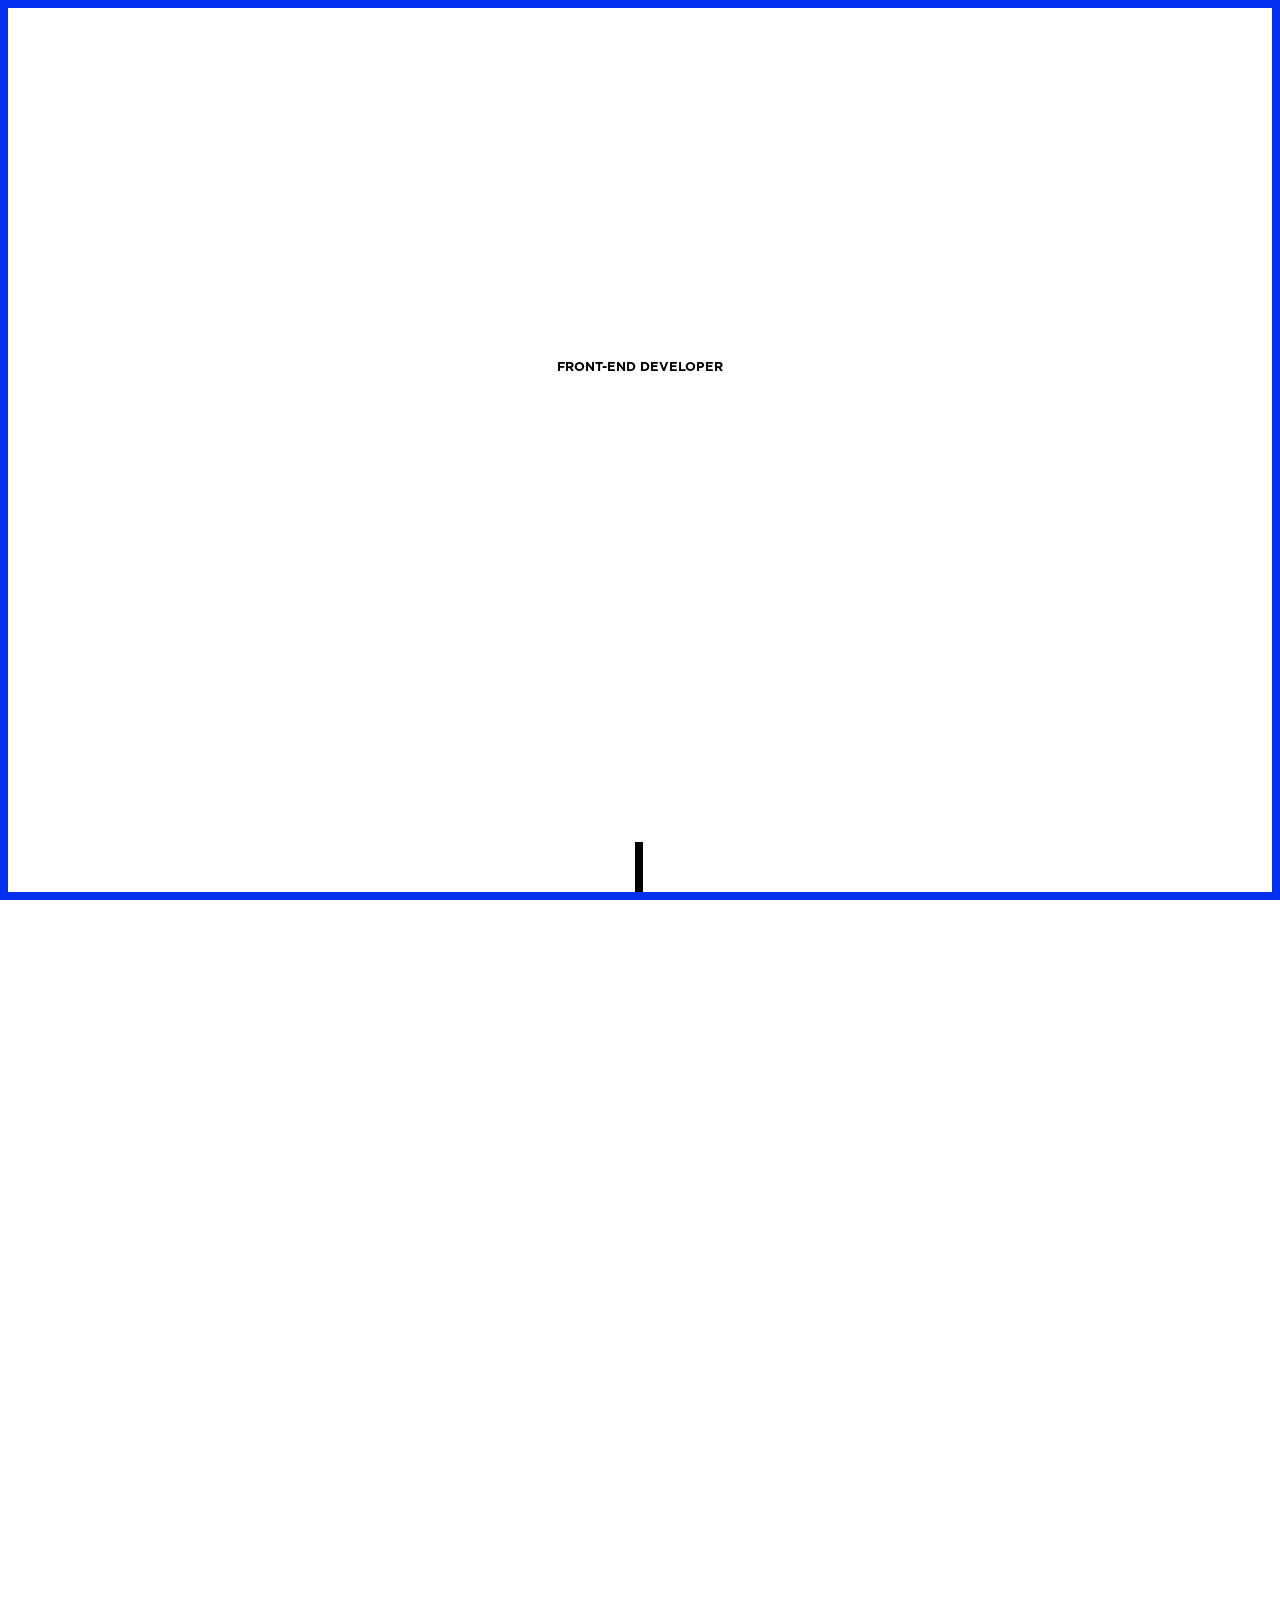
<file: index.html>
<!doctype html><meta charset=utf-8><meta http-equiv=X-UA-Compatible content="IE=edge"><meta name=description content="Front-end developer Mikhail Plakhotya. Personal website. Please, check my resume, some of projects and contacts."><meta name=viewport content="width=device-width,initial-scale=1"><title>Mikhail Plakhotya - Front-end developer personal Website.</title><style>html {overflow: hidden;}</style><link rel=apple-touch-icon sizes=180x180 href=/apple-touch-icon.png><link rel=icon type=image/png href=/favicon-32x32.png sizes=32x32><link rel=icon type=image/png href=/favicon-16x16.png sizes=16x16><link rel=manifest href=/manifest.json><link rel=mask-icon href=/safari-pinned-tab.svg color=#5bbad5><meta name=theme-color content=#2F3BA2><link rel=stylesheet href=styles/main.css><meta property=fb:app_id content=1780482182203187><meta property=og:type content=website><meta property=og:title content="Mikhail Plakhotya - Front-end developer"><meta property=og:description content="Personal website. Please, check my resume, some of projects and contacts."><meta property=og:url content=https://mikhailplakhotya.github.io/ ><meta property=og:image content=https://mikhailplakhotya.github.io/images/fb_img.png><meta property=og:site_name content="Mikhail Plakhotya - Front-end developer personal website"><div id=fullpage itemscope itemtype=http://schema.org/Person><meta itemprop=name content="Mikhail Plakhotya"><meta itemprop=gender content=Male><meta itemprop=birthDate content="June 25, 1993"><meta itemprop=jobTitle content="Front-end developer"><meta itemprop=email content=mikhail.ukraine@gmail.com><meta itemprop=url content=https://mikhailplakhotya.github.io><meta itemprop=image content=https://mikhailplakhotya.github.io/images/mp.png><header id=header class="header section"><h3><span>mp.</span><br></h3><h1 class=state__init><span class=baffle-it>Mikhail</span><br><span class=baffle-it>Plakhotya</span><br></h1><div id=headerMain class="header__main state__init"><h2>Front-end developer</h2></div><div id=bubblesWrap data-focus=3 class=header__bubbles-wrap><div data-factor=1 class="bubble bubble__1"></div><div data-factor=2 class="bubble bubble__2"></div><div data-factor=3 class="bubble bubble__3"></div><div data-factor=4 class="bubble bubble__4"></div></div></header><section id=workWrap_0 class="works section"><div id=worksInfo class=works__info><div id=worksInfoContacts class=works__info__contacts><h2>Now I'm open to suggestions.</h2><div class=footer__contacts><h3><span id=timingContactBuff>Contact</span> me</h3><ul><li class="grey thin">Kharkov. Ukraine<li><a href=tel:+380957277351><svg x=0px y=0px width=25px height=25px viewBox="0 0 300 300" xml:space=preserve><circle cx=150.001 cy=226.085 r=11.718 /><path d="M182.691,68.248h-65.382c-3.665,0-6.647,2.843-6.647,6.331v123.592c0,3.491,2.98,6.331,6.647,6.331h65.382
                  c3.665,0,6.647-2.843,6.647-6.331V74.579C189.336,71.088,186.356,68.248,182.691,68.248z"/><path d="M149.996,0C67.157,0,0.001,67.161,0.001,149.997S67.157,300,149.996,300s150.003-67.163,150.003-150.003
                  S232.835,0,149.996,0z M208.354,224.021c0,11.458-9.29,20.749-20.749,20.749h-75.214c-11.458,0-20.749-9.29-20.749-20.749V75.323
                  c0-11.458,9.29-20.749,20.749-20.749h75.214c11.458,0,20.749,9.29,20.749,20.749V224.021z"/></svg> +380 95 727-73-51</a><li><a href="mailto: mikhail.ukraine@gmail.com"><svg x=0px y=0px width=25px height=25px viewBox="0 0 533.333 533.333" xml:space=preserve><path d="M227.607,426.126c0,39.099-24.161,69.996-92.582,72.487c-40.096-22.805-73.693-55.703-97.348-95.242
                  c12.339-30.467,50.881-53.67,94.957-53.184c12.511,0.13,24.172,2.142,34.763,5.572c29.118,20.242,52.604,32.892,58.501,55.962
                  C226.999,416.391,227.607,421.205,227.607,426.126z M266.667,0C189.614,0,120.21,32.692,71.528,84.947
                  c19.236-10.652,41.947-16.999,66.095-16.999c34.931,0,133.561,0,133.561,0l-29.846,31.323h-35.058
                  c24.738,14.173,37.892,43.358,37.892,75.527c0,29.527-16.362,53.323-39.469,71.384c-22.542,17.605-26.819,24.983-26.819,39.966
                  c0,12.781,26.938,31.821,39.323,41.112c43.135,32.351,51.863,52.699,51.863,93.163c0,41.001-35.903,81.824-96.804,95.696
                  c29.348,11.114,61.159,17.213,94.4,17.213c147.275,0,266.667-119.391,266.667-266.666C533.333,119.391,413.942,0,266.667,0z
                   M400,200v66.667h-33.333V200H300v-33.333h66.667V100H400v66.667h66.667V200H400z M190.504,176.808
                  c6.209,47.279-14.503,77.704-50.486,76.632c-36.003-1.084-70.211-34.11-76.427-81.375c-6.212-47.286,17.926-83.466,53.922-82.394
                  C153.497,90.751,184.293,129.537,190.504,176.808z M115.044,334.41c-38.896,0-71.941,13.421-95.23,33.263
                  C7.053,336.518,0,302.417,0,266.667c0-29.566,4.821-58.004,13.704-84.582c3.841,51.793,40.288,91.768,100.506,91.768
                  c4.434,0,8.731-0.23,12.955-0.533c-4.141,7.933-7.095,16.767-7.095,26.032c0,15.61,8.587,24.517,19.202,34.842
                  C131.25,334.193,123.506,334.41,115.044,334.41z"/></svg> mikhail.ukraine@gmail.com</a><li><a href=skype:[mikhail_plahotya]?call><svg x=0px y=0px width=25px height=25px viewBox="0 0 430.123 430.123" xml:space=preserve><path id=Skype d="M412.164,246.198c1.605-10.155,2.45-20.544,2.45-31.148c0-110.215-89.342-199.555-199.56-199.555
                  c-10.576,0-20.995,0.871-31.141,2.458C165.534,6.581,143.842,0,120.595,0C53.996,0,0.005,53.984,0.005,120.59
                  c0,23.242,6.585,44.916,17.952,63.332c-1.573,10.172-2.439,20.528-2.439,31.132c0,110.223,89.34,199.536,199.532,199.536
                  c10.585,0,21.007-0.816,31.152-2.417c18.398,11.35,40.072,17.949,63.314,17.949c66.617,0,120.602-53.998,120.602-120.602
                  C430.123,286.269,423.542,264.6,412.164,246.198z M309.801,305.81c-8.442,12.153-20.843,21.65-37.047,28.479
                  c-16.237,6.847-35.428,10.254-57.59,10.254c-26.562,0-48.554-4.648-65.913-14.034c-12.305-6.721-22.313-15.737-30.007-26.98
                  c-7.71-11.252-11.619-22.271-11.619-33.015c0-6.338,2.417-11.85,7.122-16.344c4.754-4.527,10.877-6.796,18.104-6.796
                  c5.92,0,11.005,1.783,15.145,5.316c4.109,3.532,7.556,8.667,10.375,15.443c3.379,7.85,7.049,14.412,10.954,19.648
                  c3.881,5.171,9.343,9.488,16.417,12.867c6.996,3.388,16.307,5.082,27.958,5.082c15.945,0,28.831-3.449,38.693-10.253
                  c9.912-6.866,14.673-15.22,14.673-25.314c0-8.051-2.567-14.445-7.831-19.43c-5.312-5.05-12.172-8.896-20.685-11.579
                  c-8.546-2.711-20.02-5.586-34.399-8.615c-19.308-4.214-35.456-9.119-48.533-14.752c-13.094-5.654-23.522-13.383-31.251-23.146
                  c-7.745-9.859-11.607-22.113-11.607-36.627c0-13.84,4.077-26.217,12.239-36.989c8.158-10.802,19.961-19.07,35.351-24.829
                  c15.336-5.757,33.391-8.637,54.075-8.637c16.541,0,30.849,1.914,42.96,5.722c12.078,3.836,22.146,8.898,30.196,15.25
                  c7.999,6.338,13.885,13.023,17.613,20.038c3.725,7.036,5.601,13.908,5.601,20.614c0,6.235-2.417,11.89-7.127,16.846
                  c-4.709,4.963-10.733,7.493-17.768,7.47c-6.342,0-11.317-1.463-14.767-4.56c-3.36-2.996-6.889-7.766-10.706-14.414
                  c-4.825-9.276-10.604-16.503-17.324-21.672c-6.543-5.073-17.338-7.714-32.359-7.682c-13.898,0-25.018,2.84-33.411,8.394
                  c-8.445,5.643-12.482,12.19-12.501,19.861c0.014,4.807,1.396,8.86,4.177,12.326c2.824,3.498,6.753,6.529,11.803,9.084
                  c5.052,2.595,10.191,4.602,15.355,6.046c5.225,1.481,13.894,3.622,25.944,6.457c15.112,3.257,28.819,6.896,41.136,10.862
                  c12.293,3.986,22.784,8.793,31.451,14.52c8.736,5.71,15.564,12.99,20.438,21.783c4.909,8.807,7.354,19.564,7.354,32.222
                  C322.509,279.968,318.263,293.676,309.801,305.81z"/></svg> skype: mikhail_plahotya</a><li class=stroke><a href=https://www.linkedin.com/in/mikhail-plakhotya target=_blank><svg width=25px height=25px id=linkedInFooter x=0px y=0px viewBox="0 0 486.392 486.392" xml:space=preserve><path d="M243.196,0C108.891,0,0,108.891,0,243.196s108.891,243.196,243.196,243.196
                    s243.196-108.891,243.196-243.196C486.392,108.861,377.501,0,243.196,0z M182.397,360.994h-60.799V148.197h60.799V360.994z
                     M153.882,135.156c-15.747,0-28.484-12.768-28.484-28.515s12.768-28.515,28.484-28.515c15.747,0.03,28.515,12.798,28.515,28.515
                    C182.397,122.388,169.629,135.156,153.882,135.156z M395.193,360.994h-60.799V229.425c0-15.413-4.408-26.204-23.347-26.204
                    c-31.403,0-37.452,26.204-37.452,26.204v131.569h-60.799V148.197h60.799v20.337c8.694-6.657,30.399-20.307,60.799-20.307
                    c19.699,0,60.799,11.795,60.799,83.051V360.994z"/></svg></a><li class=stroke><a href=https://www.facebook.com/mikhail.plakhotya target=_blank><svg x=0px y=0px width=25px height=25px viewBox="0 0 50 50" xml:space=preserve><path d="M24.826,0C11.137,0,0,11.137,0,24.826c0,13.688,11.137,24.826,24.826,24.826c13.688,0,24.826-11.138,24.826-24.826
                  C49.652,11.137,38.516,0,24.826,0z M31,25.7h-4.039c0,6.453,0,14.396,0,14.396h-5.985c0,0,0-7.866,0-14.396h-2.845v-5.088h2.845
                  v-3.291c0-2.357,1.12-6.04,6.04-6.04l4.435,0.017v4.939c0,0-2.695,0-3.219,0c-0.524,0-1.269,0.262-1.269,1.386v2.99h4.56L31,25.7z
                  "/></svg></a><li class=stroke><a href=https://www.instagram.com/mike_griz/ target=_blank><svg x=0px y=0px width=25px height=25px viewBox="0 0 49.652 49.652" xml:space=preserve><path d="M24.825,29.796c2.739,0,4.972-2.229,4.972-4.97c0-1.082-0.354-2.081-0.94-2.897c-0.903-1.252-2.371-2.073-4.029-2.073
                  c-1.659,0-3.126,0.82-4.031,2.072c-0.588,0.816-0.939,1.815-0.94,2.897C19.854,27.566,22.085,29.796,24.825,29.796z"/><polygon points="35.678,18.746 35.678,14.58 35.678,13.96 35.055,13.962 30.891,13.975 30.907,18.762 			"/><path d="M24.826,0C11.137,0,0,11.137,0,24.826c0,13.688,11.137,24.826,24.826,24.826c13.688,0,24.826-11.138,24.826-24.826
                  C49.652,11.137,38.516,0,24.826,0z M38.945,21.929v11.56c0,3.011-2.448,5.458-5.457,5.458H16.164
                  c-3.01,0-5.457-2.447-5.457-5.458v-11.56v-5.764c0-3.01,2.447-5.457,5.457-5.457h17.323c3.01,0,5.458,2.447,5.458,5.457V21.929z"/><path d="M32.549,24.826c0,4.257-3.464,7.723-7.723,7.723c-4.259,0-7.722-3.466-7.722-7.723c0-1.024,0.204-2.003,0.568-2.897
                  h-4.215v11.56c0,1.494,1.213,2.704,2.706,2.704h17.323c1.491,0,2.706-1.21,2.706-2.704v-11.56h-4.217
                  C32.342,22.823,32.549,23.802,32.549,24.826z"/></svg></a><li class=stroke><a href=https://vk.com/id50937928 target=_blank><svg x=0px y=0px width=25px height=25px viewBox="0 0 97.75 97.75" xml:space=preserve><path d="M48.875,0C21.883,0,0,21.882,0,48.875S21.883,97.75,48.875,97.75S97.75,75.868,97.75,48.875S75.867,0,48.875,0z
                   M73.667,54.161c2.278,2.225,4.688,4.319,6.733,6.774c0.906,1.086,1.76,2.209,2.41,3.472c0.928,1.801,0.09,3.776-1.522,3.883
                  l-10.013-0.002c-2.586,0.214-4.644-0.829-6.379-2.597c-1.385-1.409-2.67-2.914-4.004-4.371c-0.545-0.598-1.119-1.161-1.803-1.604
                  c-1.365-0.888-2.551-0.616-3.333,0.81c-0.797,1.451-0.979,3.059-1.055,4.674c-0.109,2.361-0.821,2.978-3.19,3.089
                  c-5.062,0.237-9.865-0.531-14.329-3.083c-3.938-2.251-6.986-5.428-9.642-9.025c-5.172-7.012-9.133-14.708-12.692-22.625
                  c-0.801-1.783-0.215-2.737,1.752-2.774c3.268-0.063,6.536-0.055,9.804-0.003c1.33,0.021,2.21,0.782,2.721,2.037
                  c1.766,4.345,3.931,8.479,6.644,12.313c0.723,1.021,1.461,2.039,2.512,2.76c1.16,0.796,2.044,0.533,2.591-0.762
                  c0.35-0.823,0.501-1.703,0.577-2.585c0.26-3.021,0.291-6.041-0.159-9.05c-0.28-1.883-1.339-3.099-3.216-3.455
                  c-0.956-0.181-0.816-0.535-0.351-1.081c0.807-0.944,1.563-1.528,3.074-1.528l11.313-0.002c1.783,0.35,2.183,1.15,2.425,2.946
                  l0.01,12.572c-0.021,0.695,0.349,2.755,1.597,3.21c1,0.33,1.66-0.472,2.258-1.105c2.713-2.879,4.646-6.277,6.377-9.794
                  c0.764-1.551,1.423-3.156,2.063-4.764c0.476-1.189,1.216-1.774,2.558-1.754l10.894,0.013c0.321,0,0.647,0.003,0.965,0.058
                  c1.836,0.314,2.339,1.104,1.771,2.895c-0.894,2.814-2.631,5.158-4.329,7.508c-1.82,2.516-3.761,4.944-5.563,7.471
                  C71.48,50.992,71.611,52.155,73.667,54.161z"/></svg></a></ul></div></div><div id=contactsLink class=works__info__contacts-link>Contacts <svg width=50px height=50px viewBox="0 0 107 107"><polyline points="0,38.46 38.46,38.46 38.46,0 61.54,0 61.54,38.46 98,38.46 98,61.54 61.54,61.54 61.54,98 38.46,98 38.46,61.54 0,61.54 0,38.46" stroke-width=1 style="stroke:#022eed; fill: none"></polyline><polygon points="0,38.46 38.46,38.46 38.46,0 61.54,0 61.54,38.46 98,38.46 98,61.54 61.54,61.54 61.54,98 38.46,98 38.46,61.54 0,61.54 0,38.46 0,38.46" fill=#022eed></polygon></svg></div><div id=sectionHeading class=section__heading>Resume</div><div id=navigation class=works__info__nav><div data-go-to=0 class="works__info__nav_0 nav_item"><div class=works__info__nav_name>Start</div><div class=works__info__nav_num>00</div><div class=works__info__nav_menu-text><h4>Start :</h4><span>here is the introduction</span></div></div><div data-go-to=1 class="works__info__nav_1 nav_item"><div class=works__info__nav_name>Resume</div><div class=works__info__nav_num>01</div><div class=works__info__nav_menu-text><h4>Resume :</h4><span>my skills and experience</span></div></div><div data-go-to=2 class="works__info__nav_2 nav_item"><div class=works__info__nav_name>Pradex</div><div class=works__info__nav_num>02</div><div class=works__info__nav_menu-text><h4>Pradex :</h4><span>Really cool furniture! Made in Ukraine.</span></div></div><div data-go-to=3 class="works__info__nav_3 nav_item"><div class=works__info__nav_name>Pradex-light</div><div class=works__info__nav_num>03</div><div class=works__info__nav_menu-text><h4>Pradex-light :</h4><span>... and awesome lighting</span></div></div><div data-go-to=4 class="works__info__nav_4 nav_item"><div class=works__info__nav_name>Mr. Grey's</div><div class=works__info__nav_num>04</div><div class=works__info__nav_menu-text><h4>Mr. Grey's :</h4><span>Shaving accessories online shop</span></div></div><div data-go-to=5 class="works__info__nav_5 nav_item"><div class=works__info__nav_name>NashaBelka.ru</div><div class=works__info__nav_num>05</div><div class=works__info__nav_menu-text><h4>NashaBelka.ru :</h4><span>Cleaning service website. And my first project!</span></div></div><div data-go-to=6 class="works__info__nav_6 nav_item"><div class=works__info__nav_name>Finish</div><div class=works__info__nav_num>0X</div><div class=works__info__nav_menu-text><h4>Finish :</h4><span>Here is my photo and thanks for the visit</span></div></div></div><div class=work__names-mask><ul class=work__names><li>Front-end dev.<li>Pradex<li>Pradex-light<li>Mr. Grey's<li>NashaBelka</ul></div><div class=work__dates-mask><ul class=work__dates><li>nov. 2016 last upd.<li>jul. 2016<li>nov. 2016<li>feb. 2015<li>dec. 2013</ul></div><div class=work__types-mask><ul class=work__types><li>Mikhail Plakhotya<li>Really cool furniture! Made in Ukraine.<li>... and awesome lighting<li>Shaving accessories online shop<li>My first project!</ul></div><div class=work__role-mask><ul class=work__role><li><li>Full-stack, PM, SEO, UI/UX<li>Full-stack, PM, SEO, UI/UX<li>Full-stack, SEO<li>Full-stack</ul></div><div id=mobileSeeStoryBtn data-for=workWrap_0 class=svg-plus-container><svg width=100% height=100% viewBox="0 0 107 107"><polyline points="0,38.46 38.46,38.46 38.46,0 61.54,0 61.54,38.46 98,38.46 98,61.54 61.54,61.54 61.54,98 38.46,98 38.46,61.54 0,61.54 0,38.46" stroke-width=1 style="stroke:#022eed; fill: none"></polyline><polygon points="0,38.46 38.46,38.46 38.46,0 61.54,0 61.54,38.46 98,38.46 98,61.54 61.54,61.54 61.54,98 38.46,98 38.46,61.54 0,61.54 0,38.46 0,38.46" fill=#022eed></polygon></svg></div></div><div class=works__promo><div class=work><div class=work__img-wrap><img id=skillsImg src=images/mp.png alt=""></div><div data-for=workWrap_0 class="svg-plus-container plus"><svg width=100% height=100% viewBox="0 0 107 107"><polyline points="0,38.46 38.46,38.46 38.46,0 61.54,0 61.54,38.46 98,38.46 98,61.54 61.54,61.54 61.54,98 38.46,98 38.46,61.54 0,61.54 0,38.46" stroke-width=1 style="stroke:#022eed; fill: none"></polyline><polygon points="0,38.46 38.46,38.46 38.46,0 61.54,0 61.54,38.46 98,38.46 98,61.54 61.54,61.54 61.54,98 38.46,98 38.46,61.54 0,61.54 0,38.46 0,38.46" fill=#022eed></polygon></svg></div></div></div><div class=works__story><div id=skillsWrap class=skills__wrap><div class=works__story-format><h2 class=works__story-name>Resume</h2><h3>About Me</h3><p class=black>I’m a front-end developer located in Kharkiv, Ukraine.<p>I have 3 years of professional (and one more year as a hobby) experience in website development and E-commerce solutions based on technologies like HTML5, CSS3, Java Script, PHP, etc.<h3>Summary of Skills</h3><div class="skills__block__core full-width"><ul><li>I'm a really fast learner. I think this is my major advantage.<li>Some years of Self-Control and Self-Management - it is a valuable experience.<li>I'm a planner. I like to write plans.<li>I like to split the task into subtasks. And subtasks into subsubtasks. And again...<li>Have a confident knowledge of higher mathematics<li>Have a substantive knowledge of automatic control theory, experience designing automatic control systems</ul></div><div class=core-skills><h3>Core Skills</h3><div class=skills__block__core><h4>Tooling / Workflow</h4><ul><li>Git<li>Gulp<li>Webpack<li>npm, bower, gem, yarn</ul></div><div class=skills__block__core><h4>Project Management</h4><ul><li>Remote Working<li>Work directly with the client<li>Agile Scrum<li>Agile Kanban</ul></div><div class="skills__block__core full-width"><h4>Architecture</h4><ul><li>Coding Conventions and Guidelines: HTML, CSS (BEM, ITCSS), JavaScript (Idiomatic JS)<li>Component-based development<li>Performance-budget driven development<li>Agile driven development</ul></div><div class="skills__block__core full-width"><h4>Development</h4><ul><li>JavaScript<li>HTML(5)<span class=blue>: [</span> Jade(PUG), Handlebars, Liquid <span class=blue>]</span><li>CSS(3)<span class=blue>: [</span> Sass, Stylus, PostCSS, Bourbon, <span class=blue>...]</span><li>CSS Frameworks<span class=blue>: [</span> Bootstrap, Foundation, MDL, <span class=blue>... ]</span><li>JS libraries and frameworks<li>CMS<span class=blue>: [</span> MODx, Webasyst, Jekyll, Bitrix, Magento <span class=blue>... ]</span><li>UI/UX<li>Performance optimization<li>SEO</ul></div></div><h3>Work Experience</h3><div class=skills__block-self><h4><span class=blue>Full stack</span> - Freelance projects</h4><span class=date>June 2014 - Present</span><p><ul><li><a target=_blank rel=nofollow href=http://www.greys.com.ua/ >www.greys.com.ua/</a><li><a target=_blank rel=nofollow href=http://pradex.com.ua/ >pradex.com.ua/</a><li><a target=_blank rel=nofollow href=http://cement.su/ >cement.su/</a><li><a target=_blank rel=nofollow href=http://meatmetal.com/ >meatmetal.com/</a><li><a target=_blank rel=nofollow href=http://crossfitvoin.com/ >crossfitvoin.com/</a><li><a target=_blank rel=nofollow href=http://lavira-market.ru/ >lavira-market.ru/</a><li><a target=_blank rel=nofollow href=https://www.webasyst.ru/store/plugin/sms/epochta/ >www.webasyst.ru/store/plugin/sms/epochta/</a></ul></div><div class=skills__block-self><h4><span class=blue>Front-end / Full stack</span> - "Flaris and partners" («Фларис и партнеры»)</h4><span class=date>August 2013 - June 2014</span><p><ul><li><a href=http://www.nashabelka.ru/ >www.nashabelka.ru/</a></ul></div><h3>Education</h3><div class=skills__block-self><h4>Kharkiv National University of Radioelectronics</h4><span class=where>Master of Computer Applications (M.C.A.), Computer science</span> <span class=date>2014 - 2018</span></div><div class=skills__block-self><h4>National Aerospace University -'Kharkiv Aviation Institute'</h4><span class=where>Bachelor of Engineering (B.Eng.), Aircraft Control Systems, Avionics</span> <span class=date>2010 - June 2016</span></div></div></div></div></section><section id=workWrap_1 class="works section"><div class=works__promo><div class=work><div class="work__img-wrap center-top"><img src=images/pradex.png alt=""></div><div data-for=workWrap_1 class="svg-plus-container plus"><svg width=100% height=100% viewBox="0 0 107 107"><polyline id=krest_1 points="0,38.46 38.46,38.46 38.46,0 61.54,0 61.54,38.46 98,38.46 98,61.54 61.54,61.54 61.54,98 38.46,98 38.46,61.54 0,61.54 0,38.46" stroke-width=1 style="stroke:#022eed; fill: none"><animate begin=mouseover attributeName=points dur=500ms to="0,38.46 50,0 50,0 50,0 50,0 98,38.46 98,61.54 61.54,61.54 61.54,98 38.46,98 38.46,61.54 0,61.54 0,38.46"></animate></polyline><polygon points="0,38.46 38.46,38.46 38.46,0 61.54,0 61.54,38.46 98,38.46 98,61.54 61.54,61.54 61.54,98 38.46,98 38.46,61.54 0,61.54 0,38.46 0,38.46" fill=#022eed></polygon></svg></div></div></div><div class=works__story><div class=works__story-format><h2 class=works__story-name>Pradex</h2><a class=works__story-link href=http://pradex.com.ua/ target=_blank>pradex.com.ua</a> <span class=works__story-date>jul. 2016</span><h3 class=works__story-role><span>My role:</span> Full-stack, PM, SEO, UI/UX</h3><h4 class=works__story-platform><span>CMS:</span> Webasyst PHP framework + ShopScript</h4><h5 class=works__story-team><span>Worked with:</span> <a target=_blank href=https://www.linkedin.com/in/%D0%BA%D0%BE%D0%BD%D1%81%D1%82%D0%B0%D0%BD%D1%82%D0%B8%D0%BD-%D0%B7%D0%B0%D1%85%D0%B0%D1%80%D0%BE%D0%B2-976401112/en>Konstantin Zakharov</a>, <a target=_blank href=https://www.linkedin.com/in/max-leron-61214990/en>Max Leron</a></h5><div class=works__story-img><span>Collections preview implementation</span> <a href=http://pradex.com.ua/ target=_blank><img src=images/pradex_scr_2.jpg alt=""></a></div><div class=works__story-img><span>Sticky cart and product card</span> <a href=http://pradex.com.ua/ target=_blank><img src=images/pradex_scr_1.jpg alt=""></a></div><div class="works__story-img half left"><span>Product page</span> <a href=http://pradex.com.ua/launzh-divany/kreslo-podvesnoe/ target=_blank><img src=images/pradex_mob_2.jpg alt=""></a></div><div class="works__story-img half right"><img src=images/pradex_mob_1.jpg alt=""> <a href=http://pradex.com.ua/launzh-divany/ target=_blank><span>Mobile cart</span></a></div></div></div></section><section id=workWrap_2 class="works section"><div class=works__promo><div class=work><div class="work__img-wrap center-top"><img src=images/pradex-light.png alt=""></div><div data-for=workWrap_2 class="svg-plus-container plus"><svg width=100% height=100% viewBox="0 0 107 107"><polyline points="0,38.46 38.46,38.46 38.46,0 61.54,0 61.54,38.46 98,38.46 98,61.54 61.54,61.54 61.54,98 38.46,98 38.46,61.54 0,61.54 0,38.46" stroke-width=1 style="stroke:#022eed; fill: none"></polyline><polygon points="0,38.46 38.46,38.46 38.46,0 61.54,0 61.54,38.46 98,38.46 98,61.54 61.54,61.54 61.54,98 38.46,98 38.46,61.54 0,61.54 0,38.46 0,38.46" fill=#022eed></polygon></svg></div></div></div><div class=works__story><div class=works__story-format><h2 class=works__story-name>Pradex-light</h2><a class=works__story-link href=http://pradex-light.com.ua/ target=_blank>pradex-light.com.ua</a> <span class=works__story-date>nov. 2016</span><h3 class=works__story-role><span>My role:</span> Full-stack, PM, SEO, UI/UX</h3><h4 class=works__story-platform><span>CMS:</span> Webasyst PHP framework + ShopScript</h4><h5 class=works__story-team><span>Worked with:</span> <a target=_blank href=https://www.linkedin.com/in/%D0%BA%D0%BE%D0%BD%D1%81%D1%82%D0%B0%D0%BD%D1%82%D0%B8%D0%BD-%D0%B7%D0%B0%D1%85%D0%B0%D1%80%D0%BE%D0%B2-976401112/en>Konstantin Zakharov</a></h5><div class=works__story-img><span>Index page</span> <a href=http://pradex-light.com.ua/ target=_blank><img src=images/pradex-light_scr_1.jpg alt=""></a></div><div class=works__story-img><span>Product with buying options</span> <a href=http://pradex-light.com.ua/nastennye/diamant/ target=_blank><img src=images/pradex-light_scr_2.jpg alt=""></a></div></div></div></section><section id=workWrap_3 class="works section"><div class=works__promo><div class=work><div class="work__img-wrap right-bottom"><img src=images/greys.png alt=""></div><div data-for=workWrap_3 class="svg-plus-container plus"><svg width=100% height=100% viewBox="0 0 107 107"><polyline points="0,38.46 38.46,38.46 38.46,0 61.54,0 61.54,38.46 98,38.46 98,61.54 61.54,61.54 61.54,98 38.46,98 38.46,61.54 0,61.54 0,38.46" stroke-width=1 style="stroke:#022eed; fill: none"></polyline><polygon points="0,38.46 38.46,38.46 38.46,0 61.54,0 61.54,38.46 98,38.46 98,61.54 61.54,61.54 61.54,98 38.46,98 38.46,61.54 0,61.54 0,38.46 0,38.46" fill=#022eed></polygon></svg></div></div></div><div class=works__story><div class=works__story-format><h2 class=works__story-name>Mr. Grey's</h2><a class=works__story-link href=http://www.greys.com.ua/ target=_blank>www.greys.com.ua</a> <span class=works__story-date>feb. 2015</span><h3 class=works__story-role><span>My role:</span> Full-stack, SEO</h3><h4 class=works__story-platform><span>CMS:</span> Webasyst PHP framework + ShopScript</h4><h5 class=works__story-team><span>Worked with:</span> <a target=_blank href=https://www.linkedin.com/in/max-leron-61214990/en>Max Leron</a></h5><div class=works__story-img><span>Index page</span> <a href=http://www.greys.com.ua/ target=_blank><img src=images/greys_scr_1.jpg alt=""></a></div><div class=works__story-img><span>Categories tree</span> <a href=http://www.greys.com.ua/britvy/ target=_blank><img src=images/greys_scr_2.jpg alt=""></a></div></div></div></section><section id=workWrap_4 class="works section"><div class=works__promo><div class=work><div class="work__img-wrap center"><img src=images/belka.png alt=""></div><div data-for=workWrap_4 class="svg-plus-container plus"><svg width=100% height=100% viewBox="0 0 107 107"><polyline points="0,38.46 38.46,38.46 38.46,0 61.54,0 61.54,38.46 98,38.46 98,61.54 61.54,61.54 61.54,98 38.46,98 38.46,61.54 0,61.54 0,38.46" stroke-width=1 style="stroke:#022eed; fill: none"></polyline><polygon points="0,38.46 38.46,38.46 38.46,0 61.54,0 61.54,38.46 98,38.46 98,61.54 61.54,61.54 61.54,98 38.46,98 38.46,61.54 0,61.54 0,38.46 0,38.46" fill=#022eed></polygon></svg></div></div></div><div class=works__story><div class=works__story-format><h2 class=works__story-name>NashaBelka.ru</h2><a class=works__story-link href=http://www.nashabelka.ru/ target=_blank>www.nashabelka.ru</a> <span class=works__story-date>dec. 2013</span><h3 class=works__story-role><span>My role:</span> Full-stack</h3><h4 class=works__story-platform><span>CMS:</span> MODx Revolution</h4><h5 class=works__story-team><span>Worked with:</span> <a target=_blank href=https://www.linkedin.com/in/max-leron-61214990/en>Max Leron</a>, <a href=http://www.flaris.ru/ >Flaris Salihov</a></h5><p>This is my first experience therefore you shouldn't concern prejudicedly. And it was 3 years ago.<br>There are cool service price <a href=http://www.nashabelka.ru/service/generalnaja-uborka.html target=_blank>calculators</a> on this website with easy control throw admin panel. Also it was supposed to be an online store (yes, online store on MODx). It is still available here: <a href=http://www.nashabelka.ru/catalog target=_blank>www.nashabelka.ru/catalog</a> (don't worry - it is hidden from search engines).<div class=works__story-img><span>Service price calculator</span> <a href=http://www.nashabelka.ru/service/generalnaja-uborka.html target=_blank><img src=images/belka_scr_1.jpg alt=""></a></div></div></div></section><footer id=footer class="footer section"><div class=footer__img><img src=images/mp.png alt="Mikhail Plakhotya"></div><div class=footer__content><h2>Thank you<br>for visiting my website!</h2><div class=footer__contacts><h3><span id=timingFooterBuff>Contact</span> me</h3><ul><li class="grey thin">Kharkov. Ukraine<li><a href=tel:+380957277351><svg x=0px y=0px width=25px height=25px viewBox="0 0 300 300" xml:space=preserve><circle cx=150.001 cy=226.085 r=11.718 /><path d="M182.691,68.248h-65.382c-3.665,0-6.647,2.843-6.647,6.331v123.592c0,3.491,2.98,6.331,6.647,6.331h65.382
                  c3.665,0,6.647-2.843,6.647-6.331V74.579C189.336,71.088,186.356,68.248,182.691,68.248z"/><path d="M149.996,0C67.157,0,0.001,67.161,0.001,149.997S67.157,300,149.996,300s150.003-67.163,150.003-150.003
                  S232.835,0,149.996,0z M208.354,224.021c0,11.458-9.29,20.749-20.749,20.749h-75.214c-11.458,0-20.749-9.29-20.749-20.749V75.323
                  c0-11.458,9.29-20.749,20.749-20.749h75.214c11.458,0,20.749,9.29,20.749,20.749V224.021z"/></svg> +380 95 727-73-51</a><li><a href="mailto: mikhail.ukraine@gmail.com"><svg x=0px y=0px width=25px height=25px viewBox="0 0 533.333 533.333" xml:space=preserve><path d="M227.607,426.126c0,39.099-24.161,69.996-92.582,72.487c-40.096-22.805-73.693-55.703-97.348-95.242
                  c12.339-30.467,50.881-53.67,94.957-53.184c12.511,0.13,24.172,2.142,34.763,5.572c29.118,20.242,52.604,32.892,58.501,55.962
                  C226.999,416.391,227.607,421.205,227.607,426.126z M266.667,0C189.614,0,120.21,32.692,71.528,84.947
                  c19.236-10.652,41.947-16.999,66.095-16.999c34.931,0,133.561,0,133.561,0l-29.846,31.323h-35.058
                  c24.738,14.173,37.892,43.358,37.892,75.527c0,29.527-16.362,53.323-39.469,71.384c-22.542,17.605-26.819,24.983-26.819,39.966
                  c0,12.781,26.938,31.821,39.323,41.112c43.135,32.351,51.863,52.699,51.863,93.163c0,41.001-35.903,81.824-96.804,95.696
                  c29.348,11.114,61.159,17.213,94.4,17.213c147.275,0,266.667-119.391,266.667-266.666C533.333,119.391,413.942,0,266.667,0z
                   M400,200v66.667h-33.333V200H300v-33.333h66.667V100H400v66.667h66.667V200H400z M190.504,176.808
                  c6.209,47.279-14.503,77.704-50.486,76.632c-36.003-1.084-70.211-34.11-76.427-81.375c-6.212-47.286,17.926-83.466,53.922-82.394
                  C153.497,90.751,184.293,129.537,190.504,176.808z M115.044,334.41c-38.896,0-71.941,13.421-95.23,33.263
                  C7.053,336.518,0,302.417,0,266.667c0-29.566,4.821-58.004,13.704-84.582c3.841,51.793,40.288,91.768,100.506,91.768
                  c4.434,0,8.731-0.23,12.955-0.533c-4.141,7.933-7.095,16.767-7.095,26.032c0,15.61,8.587,24.517,19.202,34.842
                  C131.25,334.193,123.506,334.41,115.044,334.41z"/></svg> mikhail.ukraine@gmail.com</a><li><a href=skype:[mikhail_plahotya]?call><svg x=0px y=0px width=25px height=25px viewBox="0 0 430.123 430.123" xml:space=preserve><path id=Skype d="M412.164,246.198c1.605-10.155,2.45-20.544,2.45-31.148c0-110.215-89.342-199.555-199.56-199.555
                  c-10.576,0-20.995,0.871-31.141,2.458C165.534,6.581,143.842,0,120.595,0C53.996,0,0.005,53.984,0.005,120.59
                  c0,23.242,6.585,44.916,17.952,63.332c-1.573,10.172-2.439,20.528-2.439,31.132c0,110.223,89.34,199.536,199.532,199.536
                  c10.585,0,21.007-0.816,31.152-2.417c18.398,11.35,40.072,17.949,63.314,17.949c66.617,0,120.602-53.998,120.602-120.602
                  C430.123,286.269,423.542,264.6,412.164,246.198z M309.801,305.81c-8.442,12.153-20.843,21.65-37.047,28.479
                  c-16.237,6.847-35.428,10.254-57.59,10.254c-26.562,0-48.554-4.648-65.913-14.034c-12.305-6.721-22.313-15.737-30.007-26.98
                  c-7.71-11.252-11.619-22.271-11.619-33.015c0-6.338,2.417-11.85,7.122-16.344c4.754-4.527,10.877-6.796,18.104-6.796
                  c5.92,0,11.005,1.783,15.145,5.316c4.109,3.532,7.556,8.667,10.375,15.443c3.379,7.85,7.049,14.412,10.954,19.648
                  c3.881,5.171,9.343,9.488,16.417,12.867c6.996,3.388,16.307,5.082,27.958,5.082c15.945,0,28.831-3.449,38.693-10.253
                  c9.912-6.866,14.673-15.22,14.673-25.314c0-8.051-2.567-14.445-7.831-19.43c-5.312-5.05-12.172-8.896-20.685-11.579
                  c-8.546-2.711-20.02-5.586-34.399-8.615c-19.308-4.214-35.456-9.119-48.533-14.752c-13.094-5.654-23.522-13.383-31.251-23.146
                  c-7.745-9.859-11.607-22.113-11.607-36.627c0-13.84,4.077-26.217,12.239-36.989c8.158-10.802,19.961-19.07,35.351-24.829
                  c15.336-5.757,33.391-8.637,54.075-8.637c16.541,0,30.849,1.914,42.96,5.722c12.078,3.836,22.146,8.898,30.196,15.25
                  c7.999,6.338,13.885,13.023,17.613,20.038c3.725,7.036,5.601,13.908,5.601,20.614c0,6.235-2.417,11.89-7.127,16.846
                  c-4.709,4.963-10.733,7.493-17.768,7.47c-6.342,0-11.317-1.463-14.767-4.56c-3.36-2.996-6.889-7.766-10.706-14.414
                  c-4.825-9.276-10.604-16.503-17.324-21.672c-6.543-5.073-17.338-7.714-32.359-7.682c-13.898,0-25.018,2.84-33.411,8.394
                  c-8.445,5.643-12.482,12.19-12.501,19.861c0.014,4.807,1.396,8.86,4.177,12.326c2.824,3.498,6.753,6.529,11.803,9.084
                  c5.052,2.595,10.191,4.602,15.355,6.046c5.225,1.481,13.894,3.622,25.944,6.457c15.112,3.257,28.819,6.896,41.136,10.862
                  c12.293,3.986,22.784,8.793,31.451,14.52c8.736,5.71,15.564,12.99,20.438,21.783c4.909,8.807,7.354,19.564,7.354,32.222
                  C322.509,279.968,318.263,293.676,309.801,305.81z"/></svg> skype: mikhail_plahotya</a><li class=stroke><a href=https://www.linkedin.com/in/mikhail-plakhotya target=_blank><svg width=25px height=25px id=linkedInFooter x=0px y=0px viewBox="0 0 486.392 486.392" xml:space=preserve><path d="M243.196,0C108.891,0,0,108.891,0,243.196s108.891,243.196,243.196,243.196
                    s243.196-108.891,243.196-243.196C486.392,108.861,377.501,0,243.196,0z M182.397,360.994h-60.799V148.197h60.799V360.994z
                     M153.882,135.156c-15.747,0-28.484-12.768-28.484-28.515s12.768-28.515,28.484-28.515c15.747,0.03,28.515,12.798,28.515,28.515
                    C182.397,122.388,169.629,135.156,153.882,135.156z M395.193,360.994h-60.799V229.425c0-15.413-4.408-26.204-23.347-26.204
                    c-31.403,0-37.452,26.204-37.452,26.204v131.569h-60.799V148.197h60.799v20.337c8.694-6.657,30.399-20.307,60.799-20.307
                    c19.699,0,60.799,11.795,60.799,83.051V360.994z"/></svg></a><li class=stroke><a href=https://www.facebook.com/mikhail.plakhotya target=_blank><svg x=0px y=0px width=25px height=25px viewBox="0 0 50 50" xml:space=preserve><path d="M24.826,0C11.137,0,0,11.137,0,24.826c0,13.688,11.137,24.826,24.826,24.826c13.688,0,24.826-11.138,24.826-24.826
                  C49.652,11.137,38.516,0,24.826,0z M31,25.7h-4.039c0,6.453,0,14.396,0,14.396h-5.985c0,0,0-7.866,0-14.396h-2.845v-5.088h2.845
                  v-3.291c0-2.357,1.12-6.04,6.04-6.04l4.435,0.017v4.939c0,0-2.695,0-3.219,0c-0.524,0-1.269,0.262-1.269,1.386v2.99h4.56L31,25.7z
                  "/></svg></a><li class=stroke><a href=https://www.instagram.com/mike_griz/ target=_blank><svg x=0px y=0px width=25px height=25px viewBox="0 0 49.652 49.652" xml:space=preserve><path d="M24.825,29.796c2.739,0,4.972-2.229,4.972-4.97c0-1.082-0.354-2.081-0.94-2.897c-0.903-1.252-2.371-2.073-4.029-2.073
                  c-1.659,0-3.126,0.82-4.031,2.072c-0.588,0.816-0.939,1.815-0.94,2.897C19.854,27.566,22.085,29.796,24.825,29.796z"/><polygon points="35.678,18.746 35.678,14.58 35.678,13.96 35.055,13.962 30.891,13.975 30.907,18.762 			"/><path d="M24.826,0C11.137,0,0,11.137,0,24.826c0,13.688,11.137,24.826,24.826,24.826c13.688,0,24.826-11.138,24.826-24.826
                  C49.652,11.137,38.516,0,24.826,0z M38.945,21.929v11.56c0,3.011-2.448,5.458-5.457,5.458H16.164
                  c-3.01,0-5.457-2.447-5.457-5.458v-11.56v-5.764c0-3.01,2.447-5.457,5.457-5.457h17.323c3.01,0,5.458,2.447,5.458,5.457V21.929z"/><path d="M32.549,24.826c0,4.257-3.464,7.723-7.723,7.723c-4.259,0-7.722-3.466-7.722-7.723c0-1.024,0.204-2.003,0.568-2.897
                  h-4.215v11.56c0,1.494,1.213,2.704,2.706,2.704h17.323c1.491,0,2.706-1.21,2.706-2.704v-11.56h-4.217
                  C32.342,22.823,32.549,23.802,32.549,24.826z"/></svg></a><li class=stroke><a href=https://vk.com/id50937928 target=_blank><svg x=0px y=0px width=25px height=25px viewBox="0 0 97.75 97.75" xml:space=preserve><path d="M48.875,0C21.883,0,0,21.882,0,48.875S21.883,97.75,48.875,97.75S97.75,75.868,97.75,48.875S75.867,0,48.875,0z
                   M73.667,54.161c2.278,2.225,4.688,4.319,6.733,6.774c0.906,1.086,1.76,2.209,2.41,3.472c0.928,1.801,0.09,3.776-1.522,3.883
                  l-10.013-0.002c-2.586,0.214-4.644-0.829-6.379-2.597c-1.385-1.409-2.67-2.914-4.004-4.371c-0.545-0.598-1.119-1.161-1.803-1.604
                  c-1.365-0.888-2.551-0.616-3.333,0.81c-0.797,1.451-0.979,3.059-1.055,4.674c-0.109,2.361-0.821,2.978-3.19,3.089
                  c-5.062,0.237-9.865-0.531-14.329-3.083c-3.938-2.251-6.986-5.428-9.642-9.025c-5.172-7.012-9.133-14.708-12.692-22.625
                  c-0.801-1.783-0.215-2.737,1.752-2.774c3.268-0.063,6.536-0.055,9.804-0.003c1.33,0.021,2.21,0.782,2.721,2.037
                  c1.766,4.345,3.931,8.479,6.644,12.313c0.723,1.021,1.461,2.039,2.512,2.76c1.16,0.796,2.044,0.533,2.591-0.762
                  c0.35-0.823,0.501-1.703,0.577-2.585c0.26-3.021,0.291-6.041-0.159-9.05c-0.28-1.883-1.339-3.099-3.216-3.455
                  c-0.956-0.181-0.816-0.535-0.351-1.081c0.807-0.944,1.563-1.528,3.074-1.528l11.313-0.002c1.783,0.35,2.183,1.15,2.425,2.946
                  l0.01,12.572c-0.021,0.695,0.349,2.755,1.597,3.21c1,0.33,1.66-0.472,2.258-1.105c2.713-2.879,4.646-6.277,6.377-9.794
                  c0.764-1.551,1.423-3.156,2.063-4.764c0.476-1.189,1.216-1.774,2.558-1.754l10.894,0.013c0.321,0,0.647,0.003,0.965,0.058
                  c1.836,0.314,2.339,1.104,1.771,2.895c-0.894,2.814-2.631,5.158-4.329,7.508c-1.82,2.516-3.761,4.944-5.563,7.471
                  C71.48,50.992,71.611,52.155,73.667,54.161z"/></svg></a></ul></div></div></footer></div><script src=https://code.jquery.com/jquery-3.1.1.min.js integrity="sha256-hVVnYaiADRTO2PzUGmuLJr8BLUSjGIZsDYGmIJLv2b8=" crossorigin=anonymous></script><script src=scripts/main.min.js></script><script>(function(i,s,o,g,r,a,m){i['GoogleAnalyticsObject']=r;i[r]=i[r]||function(){
      (i[r].q=i[r].q||[]).push(arguments)},i[r].l=1*new Date();a=s.createElement(o),
    m=s.getElementsByTagName(o)[0];a.async=1;a.src=g;m.parentNode.insertBefore(a,m)
  })(window,document,'script','//www.google-analytics.com/analytics.js','ga');
  ga('create', 'UA-88237543-1', 'auto');
  ga('send', 'pageview');</script>
</file>
